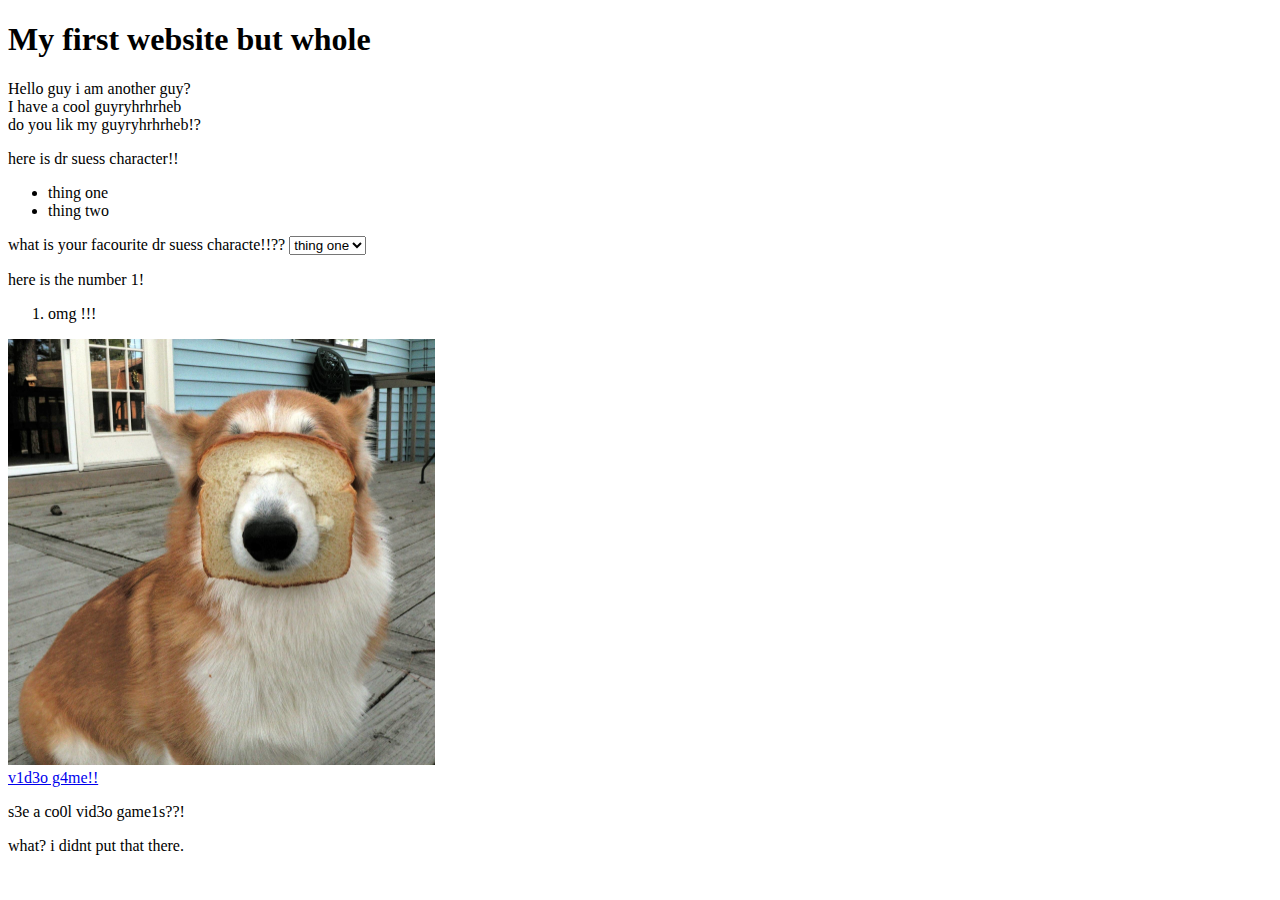
<file: dumb-arg_intro/index.html>
<!-- The first page of any site will be called index.html -->
<!-- Start with the doctype declaration -->
<!DOCTYPE html>

<html>
    <!-- The head is the invisible stuff, about the page-->
    <head>
        <title>My first website but whole </title>
    </head>

    <!-- The body is visible, it's what appears in the brower-->
    <body>
        <h1> My first website but whole</h1>
        <p> Hello guy i am another guy? <br> I have a cool guyryhrhrheb <br> do you lik my guyryhrhrheb!? </p>
        <p> here is dr suess character!! </p>
        
        <ul>
            <li>thing one</li>
            <li>thing two</li>
        </ul>

        <label for="suess"> what is your facourite dr suess characte!!??</label>
        <select name ="suess" id="suess">
            <option value="thing one">thing one</option>
            <option value="thing two">thing two</option>
        </select>

        <p>here is the number 1!</p>
        <ol>
            <li> omg !!! </li>
        </ol>

        <img src ="breadog.jpg" alt = "Image of one toasty dog" width=426.5 height=426.5/>
        <br>
        <a href="videogamis.html">v1d3o g4me!!</a> <p> s3e a co0l vid3o game1s??!</p>
        <p> what? i didnt put that there.</p>

    </body>
</html>
</file>
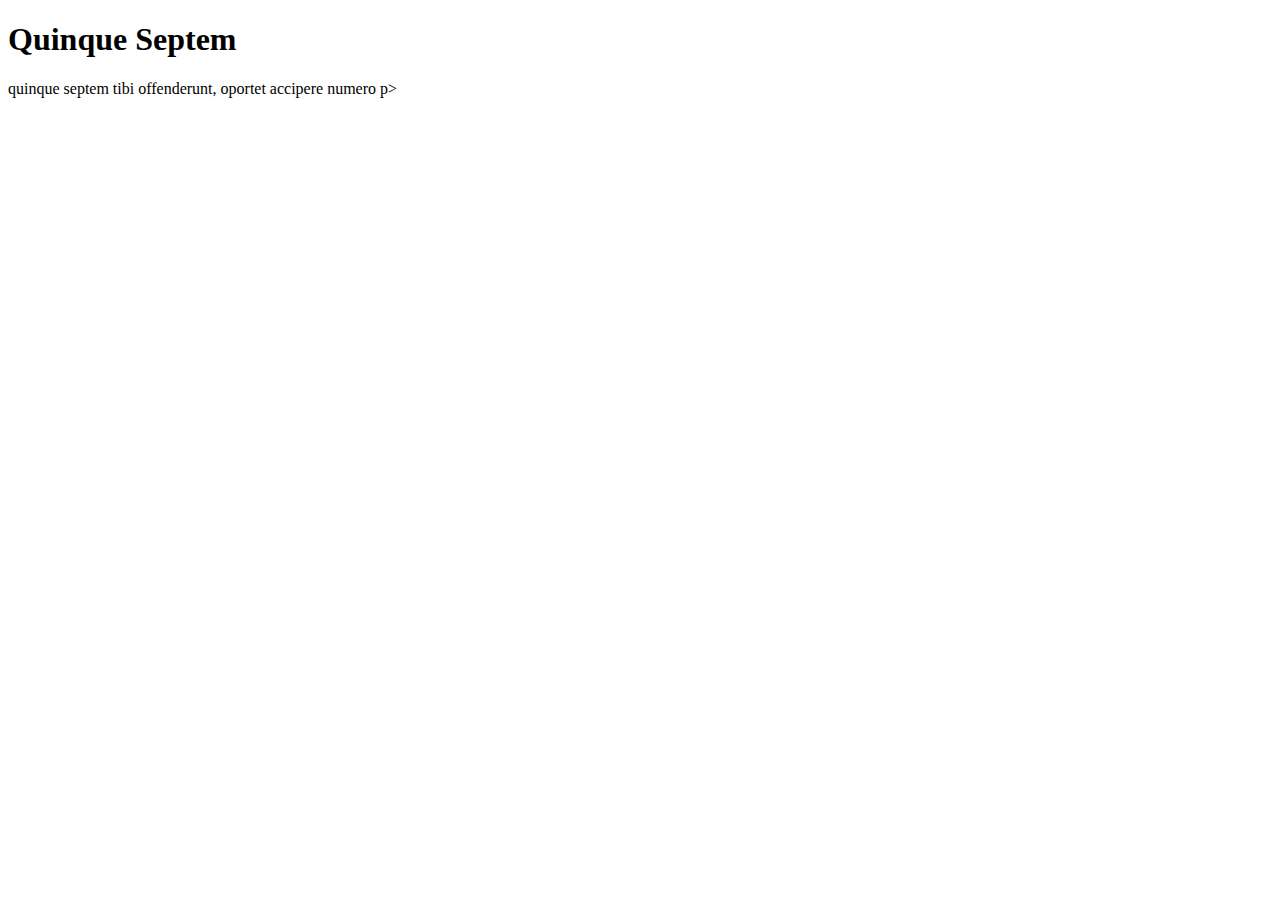
<file: dumb-arg_intro/quinqueseptem.html>
<!DOCTYPE html>

<html>
    <!-- The head is the invisible stuff, about the page-->
    <head>
        <title>My first website but whole? </title>
    </head>

    <!-- The body is visible, it's what appears in the brower-->
    <body>
        <h1> Quinque Septem</h1>
        <p> quinque septem tibi offenderunt, oportet accipere numero </body>p>
        
    </body>
</html>
</file>
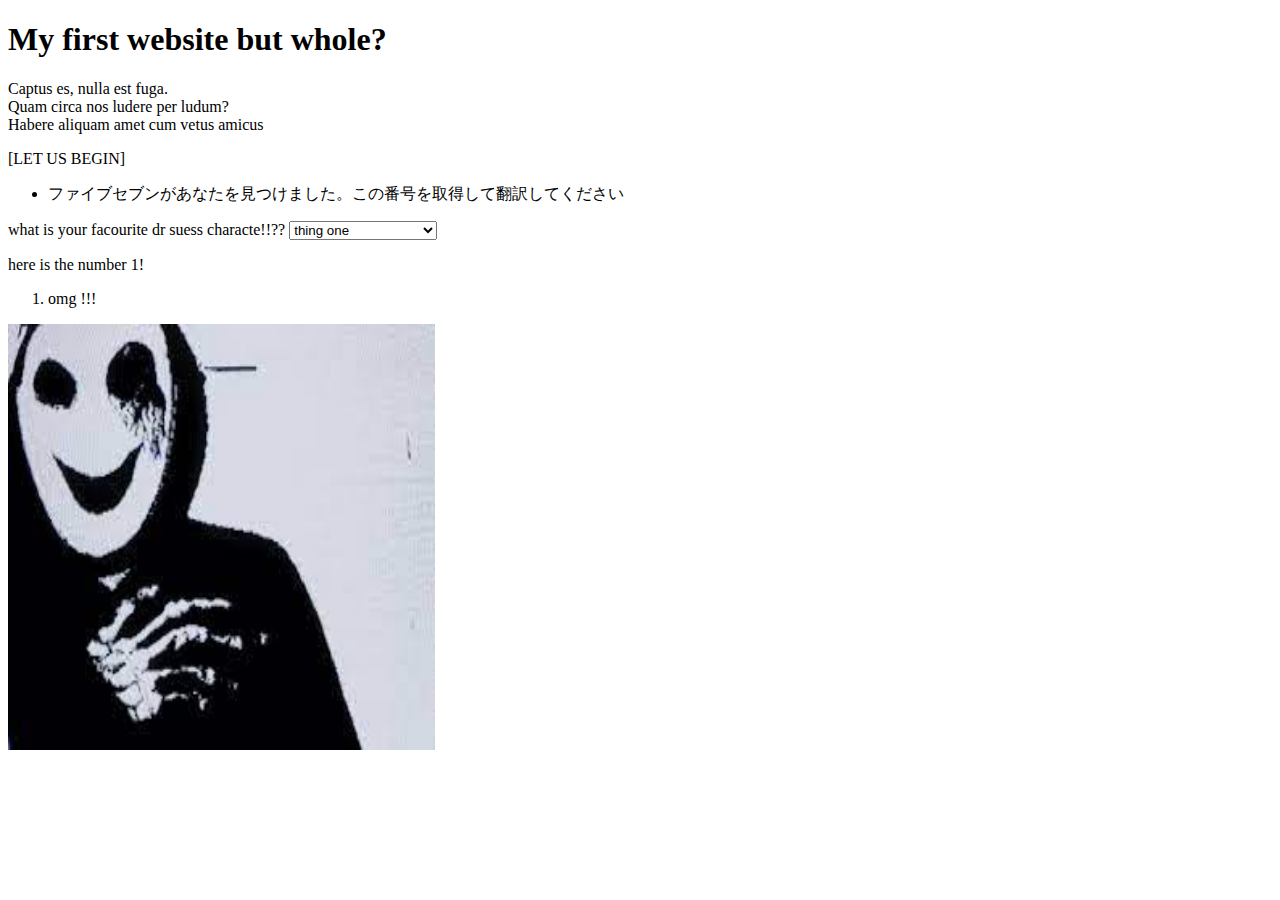
<file: dumb-arg_intro/troll.html>
<!DOCTYPE html>

<html>
    <!-- The head is the invisible stuff, about the page-->
    <head>
        <title>My first website but whole? </title>
    </head>

    <!-- The body is visible, it's what appears in the brower-->
    <body>
        <h1> My first website but whole?</h1>
        <p> Captus es, nulla est fuga. <br> Quam circa nos ludere per ludum? <br> Habere aliquam amet cum vetus amicus</p>
        <p> [LET US BEGIN] </p>
        
        <ul>
            <li>ファイブセブンがあなたを見つけました。この番号を取得して翻訳してください</li>
        </ul>

        <label for="suess"> what is your facourite dr suess characte!!??</label>
        <select name ="suess" id="suess">
            <option value="thing one">thing one</option>
            <option value="thing two">thing two</option>
            <option value="lingua utere interpres">lingua utere interpres</option>
        </select>

        <p>here is the number 1!</p>
        <ol>
            <li> omg !!! </li>
        </ol>

        <img src ="peculiar.jpg" alt = "corrupted thingy" width=426.5 height=426.5/>
    </body>
</html>
</file>
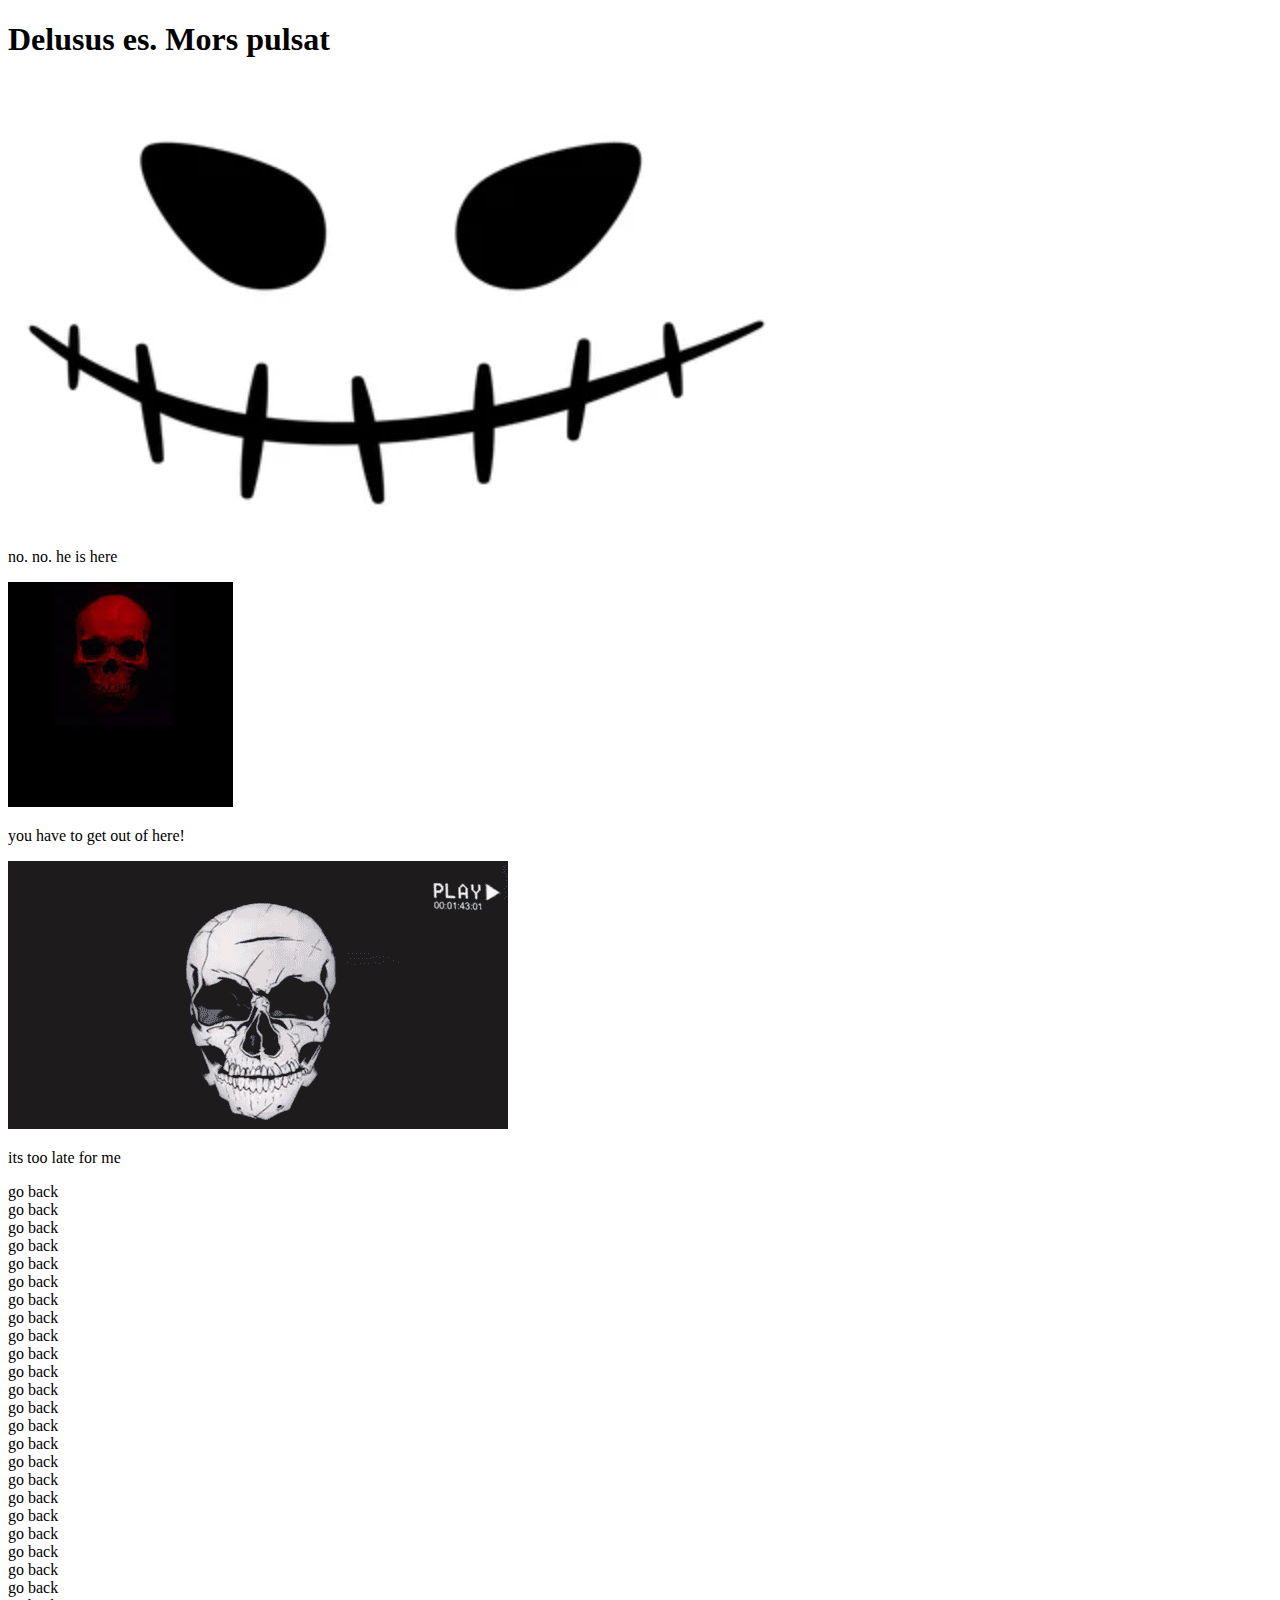
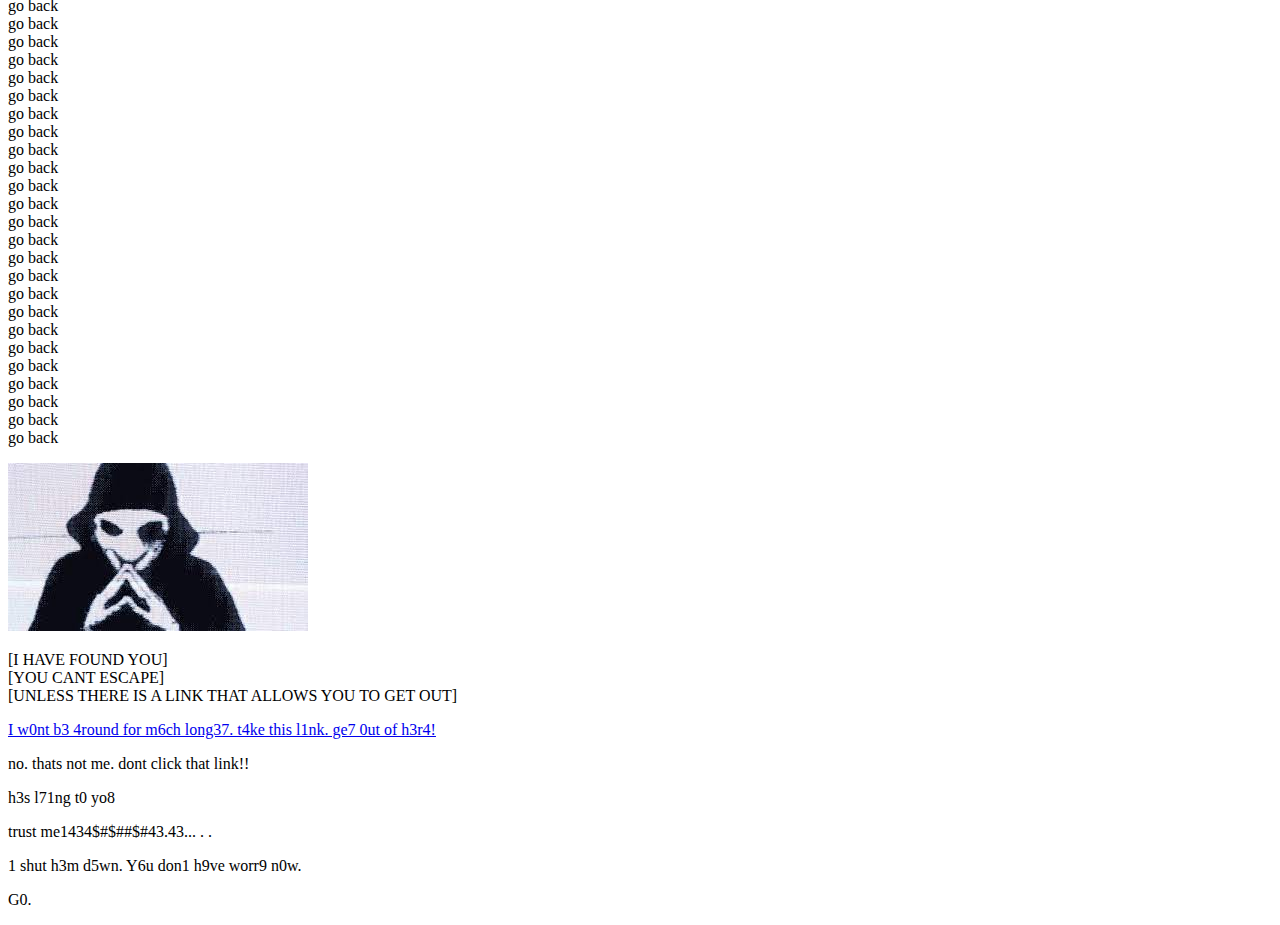
<file: dumb-arg_intro/videogamis.html>
<!DOCTYPE html>

<html>

    <head>
        <title> video game?</title>
    </head>


    <body>
        <h1> Delusus es. Mors pulsat</h1>

        <img src ="scary.jpg" alt = "BOO! a very scary image"/>
        <p> no. no. he is here</p>
        <img src ="redskull.jpg" alt = "red skull evil"/>
        <p> you have to get out of here!</p>
        <img src ="evilcow.gif" alt = "evil cow gif"/>
        <p> its too late for me</p>
        
        <p> go back<br>go back<br>go back<br>go back<br>
            go back<br>go back<br>go back<br>go back<br>
            go back<br>go back<br>go back<br>go back<br>
            go back<br>go back<br>go back<br>go back<br>
            go back<br>go back<br>go back<br>go back<br>
            go back<br>go back<br>go back<br>go back<br>
            go back<br>go back<br>go back<br>go back<br>
            go back<br>go back<br>go back<br>go back<br>
            go back<br>go back<br>go back<br>go back<br>
            go back<br>go back<br>go back<br>go back<br>
            go back<br>go back<br>go back<br>go back<br>
            go back<br>go back<br>go back<br>go back<br>
        </p>

        <img src ="speculate.jpg" alt = "he has found you"/>
        <p> [I HAVE FOUND YOU] <br> [YOU CANT ESCAPE] <br> [UNLESS THERE IS A LINK THAT ALLOWS YOU TO GET OUT]</p>
        <a href="troll.html"> I w0nt b3 4round for m6ch long37. t4ke this l1nk. ge7 0ut of h3r4! </a> 
        <p> no. thats not me. dont click that link!!</p>
        <p> h3s l71ng t0 yo8 </p>
        <p> trust me1434$#$##$#43.43... . .</p>
        <p> 1 shut h3m d5wn. Y6u don1 h9ve worr9 n0w. </p>
        <p> G0.</p>

    </body>
</html>
</file>
